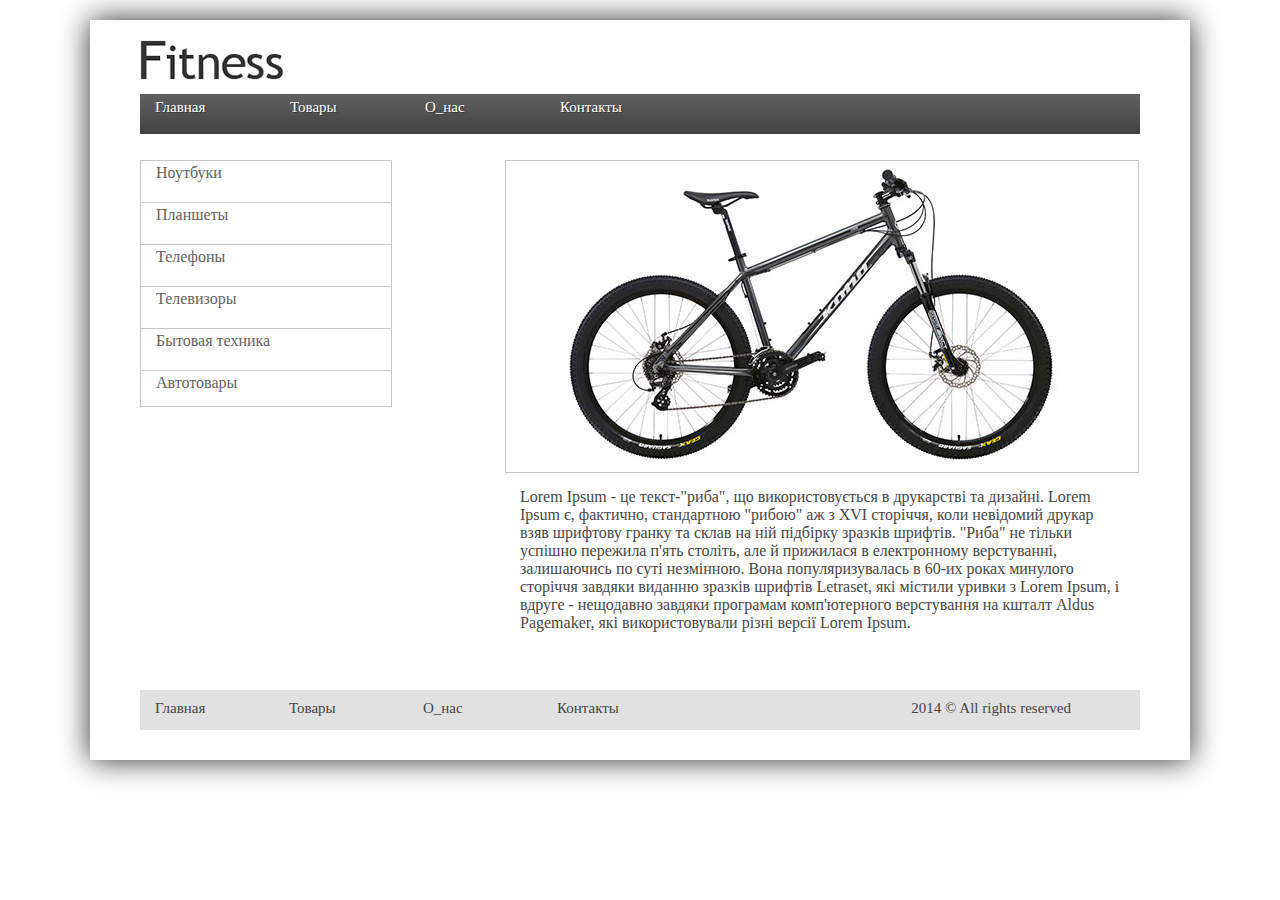
<file: dz3/index.html>
<!DOCTYPE html>
<html lang="en">
<head>
	<meta charset="UTF-8">
	<title>Fitness</title>
	<link rel="stylesheet" href="css/style.css">
</head>
<body>
<div class="box">
	<header>
		<img src="img/logo.png" alt="Логотип" class="logo">
		<div class="menu">
			<ul >
				<li><a href="#">Главная</a></li>
				<li><a href="#">Товары</a></li>
				<li><a href="#">О_нас</a> </li>
				<li><a href="#">Контакты</a> </li>
			</ul>
		</div>
	</header>
	
	<div class="content-zone">
			<ul class="sidebar">
				<li><a href="#">Ноутбуки</a> </li>
				<li><a href="#">Планшеты</a> </li>
				<li><a href="#">Телефоны</a> </li>
				<li><a href="#">Телевизоры</a> </li>
				<li><a href="#">Бытовая техника</a> </li>
				<li><a href="#">Автотовары</a> </li>
			</ul>
		<div class="content">
			<div class="border">
				<img src="img/bike.jpg" alt="Велосипед" class="img">
			</div>
			<div class="content-text">
				<p class="text">
				Lorem Ipsum - це текст-"риба", що використовується в друкарстві та дизайні. Lorem Ipsum є, фактично, стандартною "рибою" аж з XVI сторіччя, коли невідомий друкар взяв шрифтову гранку та склав на ній підбірку зразків шрифтів. "Риба" не тільки успішно пережила п'ять століть, але й прижилася в електронному верстуванні, залишаючись по суті незмінною. Вона популяризувалась в 60-их роках минулого сторіччя завдяки виданню зразків шрифтів Letraset, які містили уривки з Lorem Ipsum, і вдруге - нещодавно завдяки програмам комп'ютерного верстування на кшталт Aldus Pagemaker, які використовували різні версії Lorem Ipsum.
			</p>
			</div>
		</div>
	</div>
	<footer >
		<ul class="footer-menu">
			<li><a href="#">Главная</a></li>
			<li><a href="#">Товары</a></li>
			<li><a href="#">О_нас</a></li>
			<li><a href="#">Контакты</a></li>
			<li><a href="#">2014 &copy; All rights reserved</a> </li>
		</ul>
	</footer>

</div>
	
	
</body>
</html>
</file>
<file: dz3/css/style.css>
* {
	margin: 0;
	padding: 0;
}
body {
	width: 1100px;
	margin: 0 auto;
	box-shadow: 0px 0px 28px #2B2C2C;
}
.box {
	width: 1000px;
	margin:20px auto;
}
/* HEADER*/
header {
	width: 1000px;
	height: 140px;
}
.logo {
	padding-top: 20px;

}
.menu {
	height: 40px;
	width: 1000px;
	background-image: url(../img/menu_pan.png);
	margin: 10px 0;
}

.menu li {
	display: inline-block;
	width: 101px;	
	font-family: verdana;
	font-size: 15px;
	text-shadow: 1px 1px #383838;
	padding: 5px 15px;	
}

.menu a {
	color:white;
	text-decoration: none;
}

 .menu li:hover {
	width: 101px;
	height: 40px;
	background-image: url(../img/bg_tov.png);
	background-repeat: no-repeat;
}
/* SIDEBAR*/
.content-zone {
	width: 1000px;
	height: 530px;

}
.sidebar {
	width: 250px;
	height: 245px;
	float: left;
	border: 1px solid #c8c8c8;	
}

.sidebar li {
	width: 220px;
	font-size: 16px;
	color: #656363;
	height: 35px;
	border-bottom: 1px solid #c8c8c8;
	list-style: none;
	font-family: verdana;
	padding: 3px 15px;

}
.sidebar a {
	color:#656363;
	text-decoration:none;
}
.sidebar li:hover {
	display: block;
	width: 200px;
	padding-left: 35px;
	text-decoration: none;
	color: #2c2c2c;
	background-color: #f9f9f9;
	height: 35px;
	border-bottom: 1px solid #c8c8c8;;
}
.sidebar li:last-child li:hover {
	border-bottom: 1px solid #c8c8c8;
	height: 34px;
	text-decoration: none;
}
.sidebar li:last-child {
	border-bottom: 0px solid #c8c8c8;
	height: 28px;
}


/*CONTENT*/

.content {
	width: 635px;
	float: right;	
}
.border {
	border: 1px solid #c8c8c8;
	width: 632px;
 }
.content .img {
	width: 500px;
	height: 307px;
	padding: 0 55px;
}
.text {
	font-family: calibri;
	font-size: 16px;
	color: #484848;
	padding: 15px;
}
.content-text {
	width: 632px;
}
/*FOOTER*/
footer {
	width: 1000px;
	height: 70px;
}
.footer-menu {
	background-color: #e1e1e1;
	width: 1000px;
	height: 40px;
}

.footer-menu li {
	display: inline-block;
	width: 100px;
	margin: 10px 15px;
	font-family: "Myriad Pro";
	font-size: 15px;
	color: #5c5c5c;
}
.footer-menu a {
	text-decoration: none;
	color: #444444;
}
.footer-menu li:hover {
	text-decoration: underline;
}
.footer-menu li:last-child {
	width:170px;
	text-align: right;;
	display: inline-block;
	margin-top:8px;
	padding-left:210px;
}
</file>
